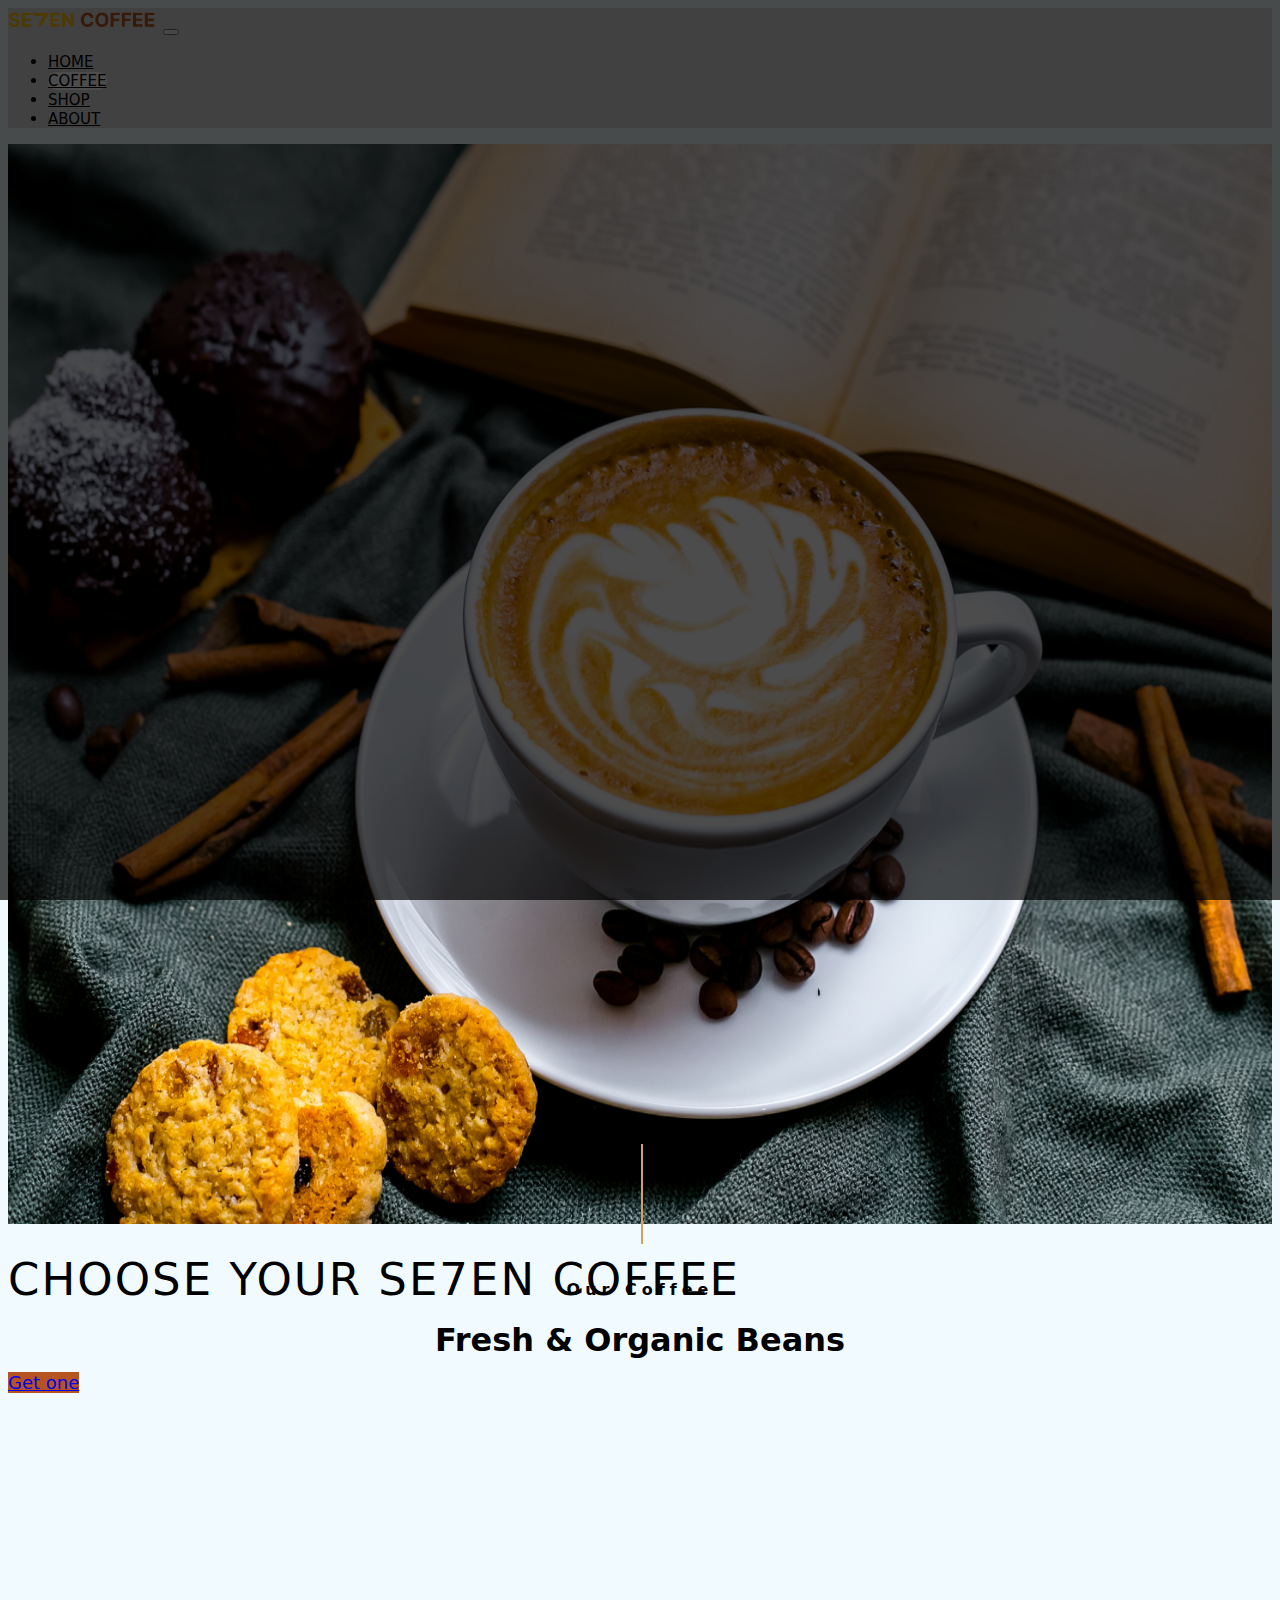
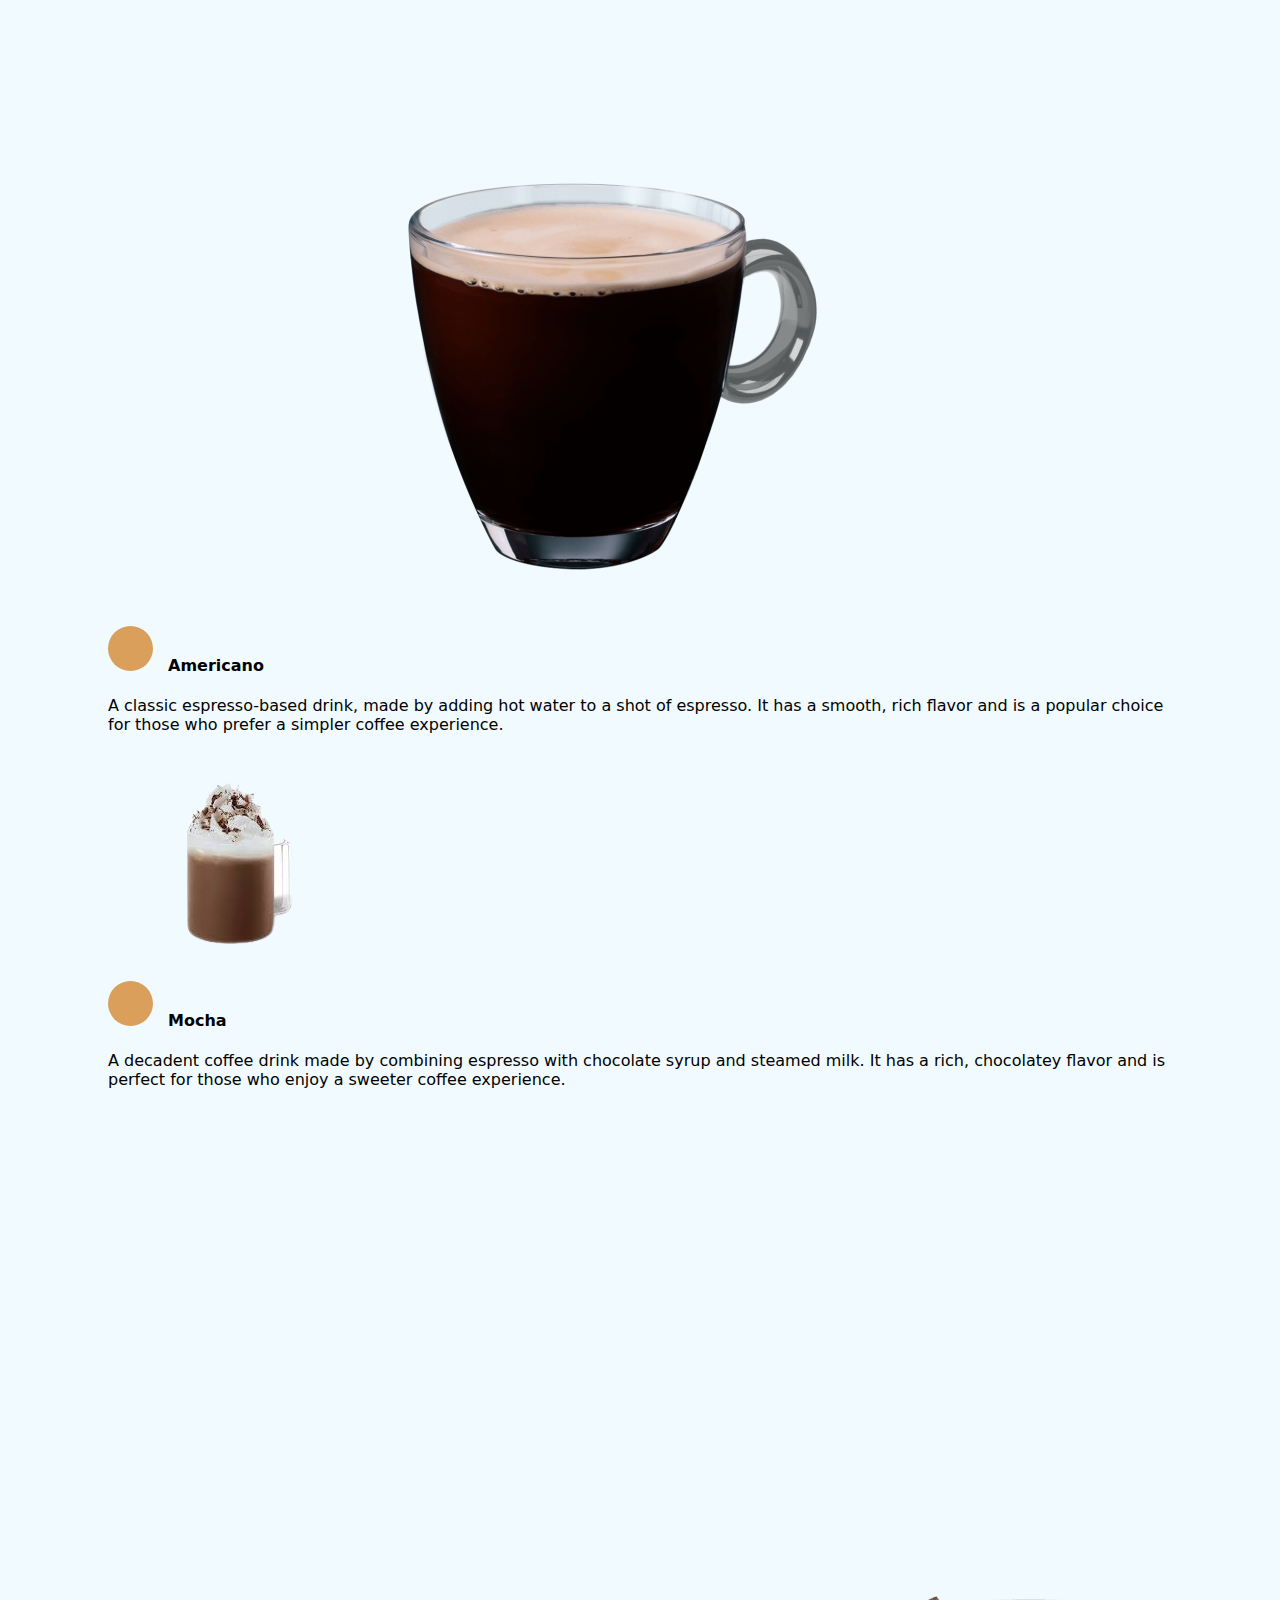
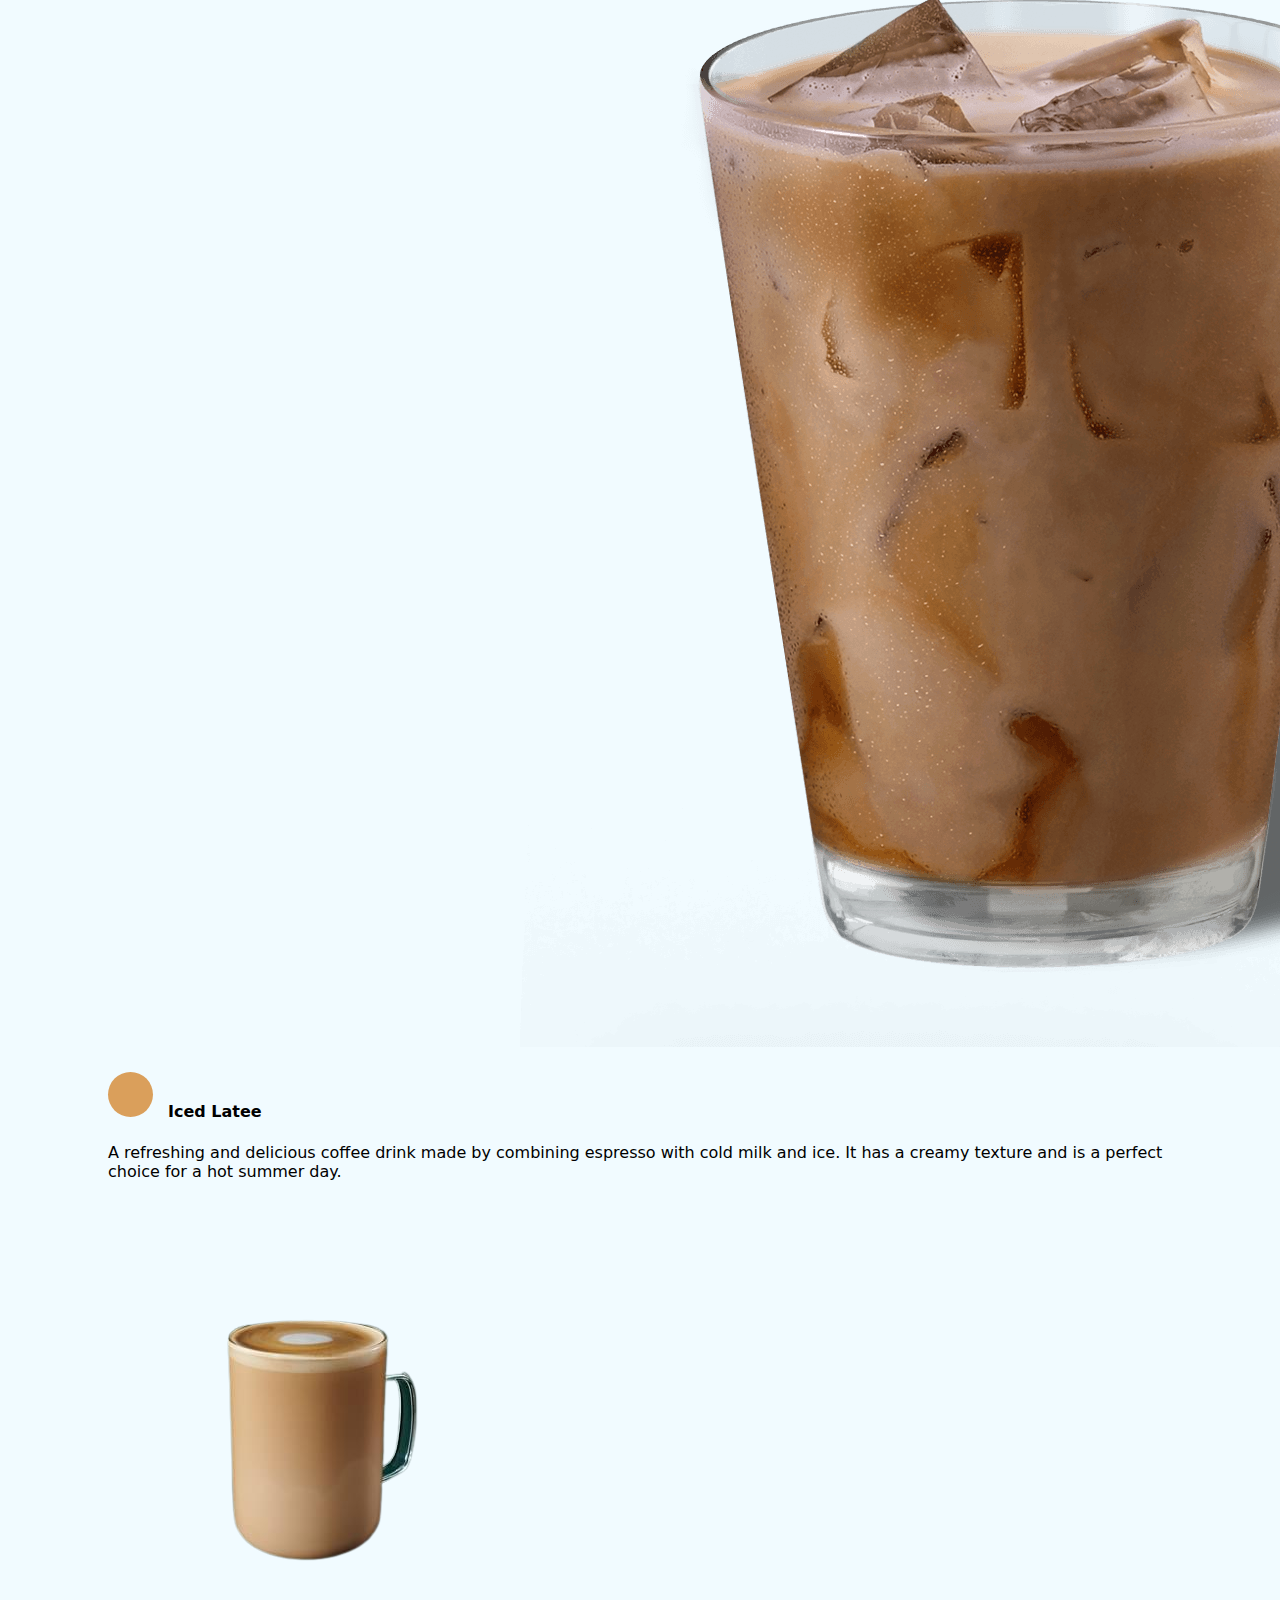
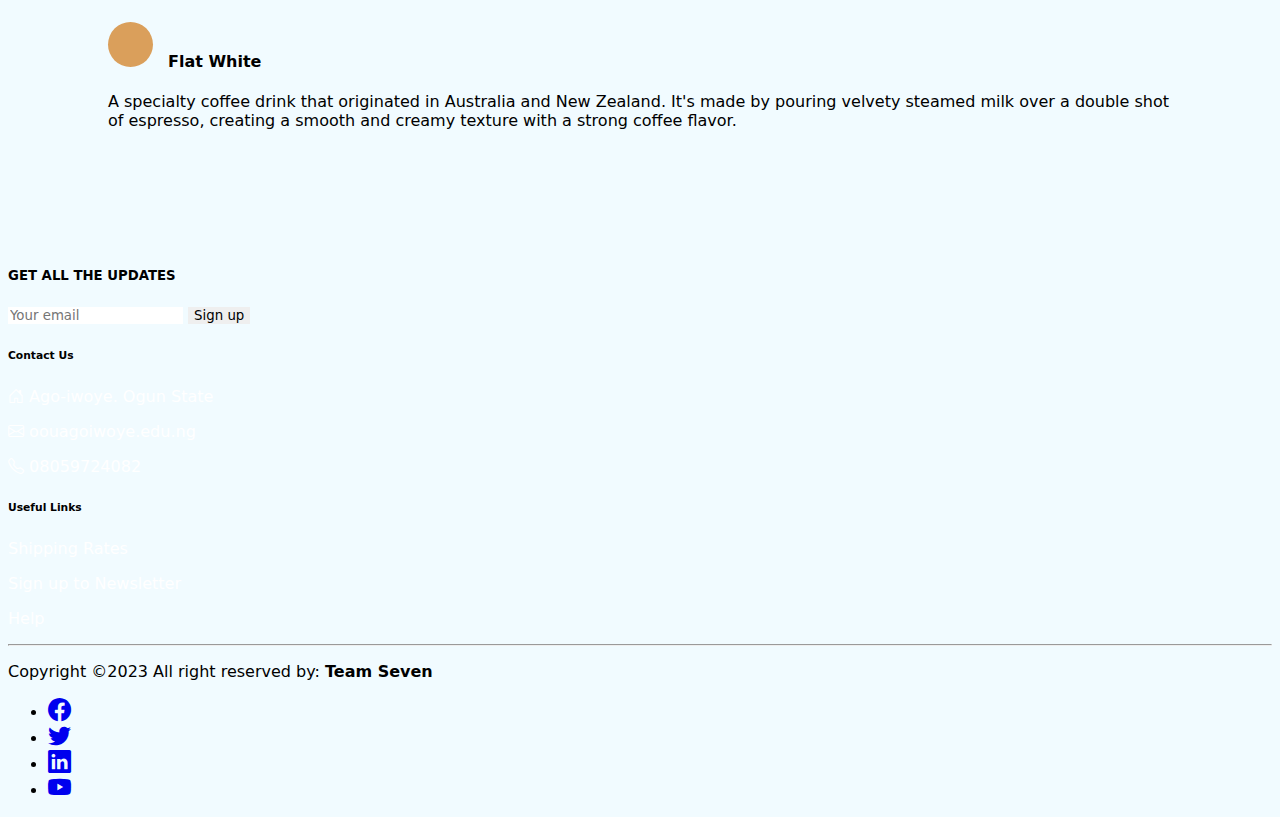
<file: coffee.html>
<!doctype html>
<html lang="en">
  <head>
    <meta charset="utf-8">
    <meta name="viewport" content="width=device-width, initial-scale=1">
    <link href="img/cup-hot-fill.svg" rel="icon">
    <title>Coffee</title>
    <link rel="stylesheet" href="https://cdn.jsdelivr.net/npm/bootstrap-icons@1.10.3/font/bootstrap-icons.css">
    <link href="https://cdn.jsdelivr.net/npm/bootstrap@5.2.3/dist/css/bootstrap.min.css" rel="stylesheet" integrity="sha384-rbsA2VBKQhggwzxH7pPCaAqO46MgnOM80zW1RWuH61DGLwZJEdK2Kadq2F9CUG65" crossorigin="anonymous">
    <link rel="stylesheet" href="css/style.css">
  </head>
  <body>
    <script src="js/coffee.js"></script>
    <script src="https://cdn.jsdelivr.net/npm/bootstrap@5.2.3/dist/js/bootstrap.bundle.min.js" integrity="sha384-kenU1KFdBIe4zVF0s0G1M5b4hcpxyD9F7jL+jjXkk+Q2h455rYXK/7HAuoJl+0I4" crossorigin="anonymous"></script>
    
    <nav class="navbar navbar-expand-lg fixed-top">
      <div class="container">
        <a class="navbar-brand" href="index.html"><img src="img/seven1.png" width="150" alt="seven logo"></a>
        <button class="navbar-toggler" type="button" data-bs-toggle="collapse" data-bs-target="#navbarSupportedContent" aria-controls="navbarSupportedContent" aria-expanded="false" aria-label="Toggle navigation">
          <span class="navbar-toggler-icon"></span>
        </button>
        <div class="collapse navbar-collapse" id="navbarSupportedContent">
          <ul class="navbar-nav ms-auto mb-2 mb-lg-0">
            <li class="nav-item">
              <a class="nav-link"  href="index.html">Home</a>
            </li>            
            <li class="nav-item">
              <a class="nav-link active"  href="coffee.html">Coffee</a>
            </li>
            <li class="nav-item">
              <a class="nav-link "  href="shop.html">Shop</a>
            </li>
            <li class="nav-item">
              <a class="nav-link "  href="about.html">About</a>
            </li>        
          </ul>
        </div>
      </div>
    </nav>

    <div id="carouselExampleCaptions" class="carousel slide" data-bs-ride="false">
      <div class="carousel-inner">
        <div class="carousel-item active">
          <img src="img/cappucino.jpg" class="d-block w-100" alt="...">
          <div class="carousel-caption">
            <h4>Choose your <span class="text-warning" >Se7en</span> coffee</h4>
              <p><a href="#services" class="btn btn-warning mt-3">Get one</a></p>
          </div>
        </div>
      </div>
    </div>

    <!-- Service Start -->
    <section id="services" class="services section-padding"> 
      <div class="container-fluid pt-5">
        <div class="container">
            <div class="section-title">
                <h4 class="text-primary text-uppercase" style="letter-spacing: 5px;">Our Coffee</h4>
                <h1 class="display-4">Fresh & Organic Beans</h1>
            </div>
            <div class="row">
                <div class="col-lg-6 mb-5">
                    <div class="row align-items-center">
                        <div class="col-sm-5">
                            <img class="img-fluid mb-3 mb-sm-0" src="img/3-CaffeAmericano_ContactShadow_Green_1.webp" alt="">
                        </div>
                        <div class="col-sm-7">
                            <h4><i class="fa fa-truck service-icon"></i>Americano</h4>
                            <p class="m-0">
                              A classic espresso-based drink, made by adding hot water to a shot of espresso. It has a smooth, rich flavor and is a
                              popular choice for those who prefer a simpler coffee experience.
                            </p>
                        </div>
                    </div>
                </div>
                <div class="col-lg-6 mb-5">
                    <div class="row align-items-center">
                        <div class="col-sm-5">
                            <img class="img-fluid mb-3 mb-sm-0" src="img/mocha.png" alt="">
                        </div>
                        <div class="col-sm-7">
                            <h4><i class="fa fa-coffee service-icon"></i>Mocha</h4>
                            <p class="m-0">
                              A decadent coffee drink made by combining espresso with chocolate syrup and steamed milk. It has a rich, chocolatey 
                              flavor and is perfect for those who enjoy a sweeter coffee experience.
                            </p>
                        </div>
                    </div>
                </div>
                <div class="col-lg-6 mb-5">
                    <div class="row align-items-center">
                        <div class="col-sm-5">
                            <img class="img-fluid mb-3 mb-sm-0" src="img/2-IcedLatte_LongShadow_Cream_1.webp" alt="">
                        </div>
                        <div class="col-sm-7">
                            <h4><i class="fa fa-award service-icon"></i>Iced Latee</h4>
                            <p class="m-0">
                              A refreshing and delicious coffee drink made by combining espresso with cold milk and ice. It has a creamy texture and
                              is a perfect choice for a hot summer day.
                            </p>
                        </div>
                    </div>
                </div>
                <div class="col-lg-6 mb-5">
                    <div class="row align-items-center">
                        <div class="col-sm-5">
                            <img class="img-fluid mb-3 mb-sm-0" src="img/flat-white.png" alt="">
                        </div>
                        <div class="col-sm-7">
                            <h4><i class="fa fa-table service-icon"></i>Flat White</h4>
                            <p class="m-0">
                              A specialty coffee drink that originated in Australia and New Zealand. It's made by pouring velvety steamed milk over 
                              a double shot of espresso, creating a smooth and creamy texture with a strong coffee flavor.
                            </p>
                        </div>
                    </div>
                </div>
            </div>
        </div>

        

      </div>
    </section>
    <!-- Service End -->

    <!-- Footer start -->
    <footer class="text-white bg-dark">
      <div class="container text-left text-md-left">
        <div class="row text-left text-md-left">
          <div class="col-md-5 pt-4">
            <div class="card text-white text-center bg-dark">
              <div id="update" class="card-body">
                <h5>GET ALL THE UPDATES</h5>
                <div class="input-group">
                
                  <input type="text" class="form-control" placeholder="Your email" aria-label="Sizing example input" aria-describedby="inputGroup-sizing-default">
                  <input  class="signup" type="submit" value="Sign up">
                </div>    
              </div>
            </div>
          </div>
          
          <div class="col-md-2 col-lg-3 col-xl-3 mx-auto pt-4">
            <div class="text-white">
              <div class="card-body text-md-left">
              <h6 class="text-uppercase mb-4 text-warning">Contact Us</h6>
              <p>
                <a href=""><i class="bi bi-house-door my-auto"></i> Ago-iwoye. Ogun State</a>
              </p>
              <p>
                <a href=""><i class="bi bi-envelope my-auto"></i> oouagoiwoye.edu.ng</a>
              </p>
              <p>
                <a href=""><i class="bi bi-telephone my-auto"></i> 08059724082</a>
              </p>
              </div>
            </div>
          </div>

          <div class="col-md-2 col-lg-3 col-xl-3 mx-auto pt-4">
            <div class="text-white">
              <div class="card-body text-md-left">
              <h6 class="text-uppercase mb-4 text-warning">Useful Links</h6>
              
              <p>
                <a href="">Shipping Rates</a>
              </p>
              <p>
                <a href="#update">Sign up to Newsletter</a>
              </p>
              <p>
                <a href="">Help</a>
              </p>
              
              </div>
            </div>
          </div>

        </div>
        <hr class="mb-4">

        <div class="row align-items-center">
          <div class="col-md-7 col-lg-8">
            <p>Copyright &copy2023 All right reserved by: <strong class="text text-warning">Team Seven</strong> </p>

          </div>

          <div class="col-md-5 col-lg-4">
            <div class="text-center text-md-right">
              <ul class="list-unstyled list-inline">
                <li class="list-inline-item">
                  <a href="#" class="btn-floating btn-sm text-white" style="font-size: 23px;"><i class="bi bi-facebook"></i></a>
                </li>
                <li class="list-inline-item">
                  <a href="#" class="btn-floating btn-sm text-white" style="font-size: 23px;"><i class="bi bi-twitter"></i></a>
                </li>
                <li class="list-inline-item">
                  <a href="#" class="btn-floating btn-sm text-white" style="font-size: 23px;"><i class="bi bi-linkedin"></i></a>
                </li>
                <li class="list-inline-item">
                  <a href="#" class="btn-floating btn-sm text-white" style="font-size: 23px;"><i class="bi bi-youtube"></i></a>
                </li>
              </ul>
            </div>
          </div>
          
        </div>
      </div>
      
    </footer>
    <!-- Footer ends -->

  </body>
</html>
</file>
<file: css/style.css>
*{
  font-family: 'Poppins',system-ui, -apple-system, BlinkMacSystemFont, 'Segoe UI', Roboto, Oxygen, Ubuntu, Cantarell, 'Open Sans', 'Helvetica Neue', sans-serif;
}
body{
  background: #f1fbff;
}
.btn{
  background-color: #b55420;
  border: none;
}
.col-12{
  margin-bottom: 10px;
}
.card-body a i{
color: #ffffff;
}
.card-body a {
  text-decoration: none;
  color: white;
  }
.section-padding{
  padding: 100px;
}
.carousel-item{
  height: 100vh;
  min-height: 300px;
}
.carousel-item img{
  max-width: 100%;
  height: 120%;
}
.carousel-caption{
  bottom: 220px;
  z-index: 2;
}
.carousel-caption h4{
  font-size: 45px;
  text-transform: uppercase;
  letter-spacing: 2px;
  margin-top: 25px;
  font-weight: 250;
}
.carousel-caption p{
  margin: auto;
  width: 100%;
  font-size: 18px;
  line-height: 1.9;
}
.carousel-inner::before{
  content: '';
  position: absolute;
  width: 100%;
  height: 100%;
  top: 0;
  left: 0;
  background: rgba(0, 0, 0, 0.7);
  z-index: 1;
}
.navbar{
  background: #dbdbdb;
}
.navbar-nav a{
  font-size: 15px;
  text-transform: uppercase;
  font-weight: 500;
  color: #000;
}
.nav-link:hover{
  color: #ffffff;
}
.nav-link.active{
  background-color: #ffffff;
  border-radius: 20px;
  
}
.w-100{
  height: 100vh;
}
.services .card-body{
  font-size: 50px;
}
.input-group input{
  border: none;
  color: none;
}
.card-title .card-text{
  color: #000;
  text-align: left;
}
.section-title {
  position: relative;
  padding: 115px 0 35px 0;
  text-align: center;
}

.section-title::after {
  position: absolute;
  content: "";
  width: 2px;
  height: 100px;
  top: 0;
  left: 50%;
  margin-left: 1px;
  background: #DA9F5B;
}

.service-icon {
  margin-right: 15px;
  width: 45px;
  height: 45px;
  font-size: 18px;
  display: inline-flex;
  align-items: center;
  justify-content: center;
  border-radius: 45px;
  color: #33211D;
  background: #DA9F5B;
}

.testimonial-carousel .owl-dots {
  margin-top: 30px;
  text-align: center;
}

.testimonial-carousel .owl-dot {
  position: relative;
  display: inline-block;
  margin: 0 5px;
  width: 20px;
  height: 20px;
  border-radius: 20px;
  background: #DA9F5B;
  transition: .5s;
}

.testimonial-carousel .owl-dot.active {
  width: 40px;
  background: #33211D;
}

.testimonial-carousel .owl-item img {
  width: 80px;
  height: 80px;
}
.card-prop{
  background-size: cover;
  background-position: center;
  background-repeat: no-repeat;
  overflow: hidden;
  border: none;
}
.card-bg-1{
  background-image: linear-gradient(rgba(0,0,0,0.7),rgba(0,0,0,0.5)),url(../img/espresso.jpg);
}
.card-bg-2{
  background-image: linear-gradient(rgba(0,0,0,0.7),rgba(0,0,0,0.5)),url(../img/cappucino.jpg);
}
.card-bg-3{
  background-image: linear-gradient(rgba(0,0,0,0.7),rgba(0,0,0,0.5)),url(../img/latte-coffee-cup.jpg);
}
.card-bg-4{
  background-image: linear-gradient(rgba(0,0,0,0.7),rgba(0,0,0,0.5)),url(../img/espresso.jpg);
}
.card-bg-5{
  background-image: linear-gradient(rgba(0,0,0,0.7),rgba(0,0,0,0.5)),url(../img/carousel-2.jpg);
}
.card-bg-6{
  background-image: linear-gradient(rgba(0,0,0,0.7),rgba(0,0,0,0.5)),url(../img/carousel-3.jpg);
}
.card-bg-7{
  background-image: linear-gradient(rgba(0,0,0,0.7),rgba(0,0,0,0.5)),url(../img/carousel-4.jpg);
}
.card-bg-8{
  background-image: linear-gradient(rgba(0,0,0,0.7),rgba(0,0,0,0.5)),url(../img/service-2.jpg);
}
.card-bg-9{
  background-image: linear-gradient(rgba(0,0,0,0.7),rgba(0,0,0,0.5)),url(../img/carousel-1.jpg);
}


/* Responsiveness */
@media screen and (min-width: 768px) and (max-width: 991px){
  .carousel-caption{
    bottom: 125px;
  }
  .carousel-caption h4{
    font-size: 20px;
    font-weight: 250;
  }
  .carousel-caption a{
    padding: 10px 10px;
    font-size: 14px;
  }
  .carousel-caption p{
    width: 200px;
    line-height: 1.6;
    font-size: 14px;
  }
  #coffee .container .btn{
    margin-top: auto;
    margin-left: auto;
  }
  .navbar-nav{
    text-align: center;
    padding: 20px;
  }
}
@media screen and (max-width: 767px){
  .navbar-nav{
    text-align: center;
  }
  .nav-link.active{
    background-color: #ffffff;
    border-radius: 20px;
    margin: 0px 150px;
    
  }
  .carousel-caption{
    bottom: 125px;
  }
  .carousel-caption h4{
    font-size: 20px;
    font-weight: 250;
  }
  .carousel-caption a{
    padding: 10px 10px;
    font-size: 14px;
  }
  .carousel-caption p{
    width: 200px;
    line-height: 1.6;
    font-size: 14px;
  }
}
</file>
